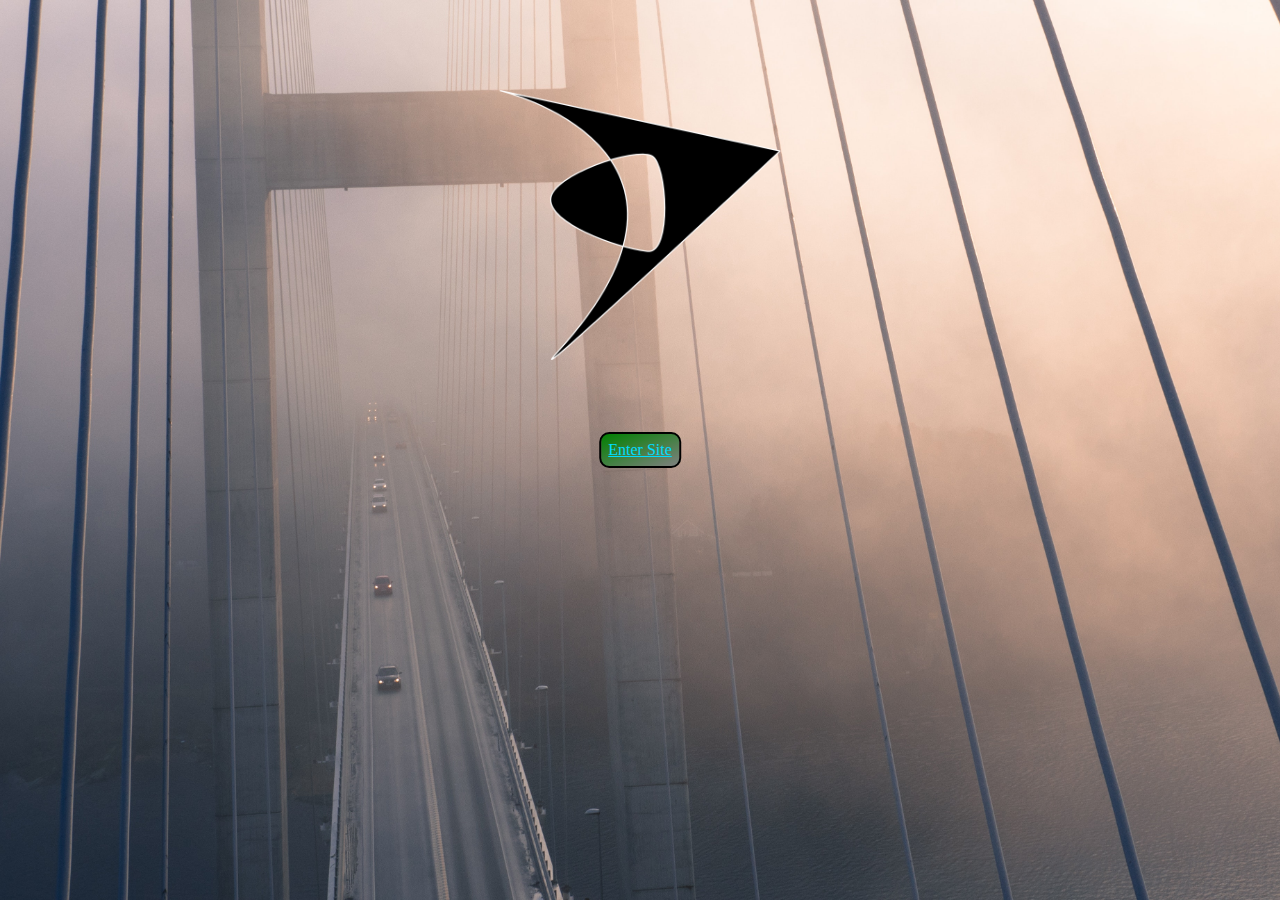
<file: front_end_challenge/index.html>
<html id="cover">
    <head>
    <link rel="stylesheet" href="styles.css">
    <img id= "logo" class="cover" src="./assets/logo.png" />
    </head>

    <body>
        <div id="container">
            <a href="home.html" id="loginButton">Enter Site</a>
        </div>
    </body>

</html>
</file>
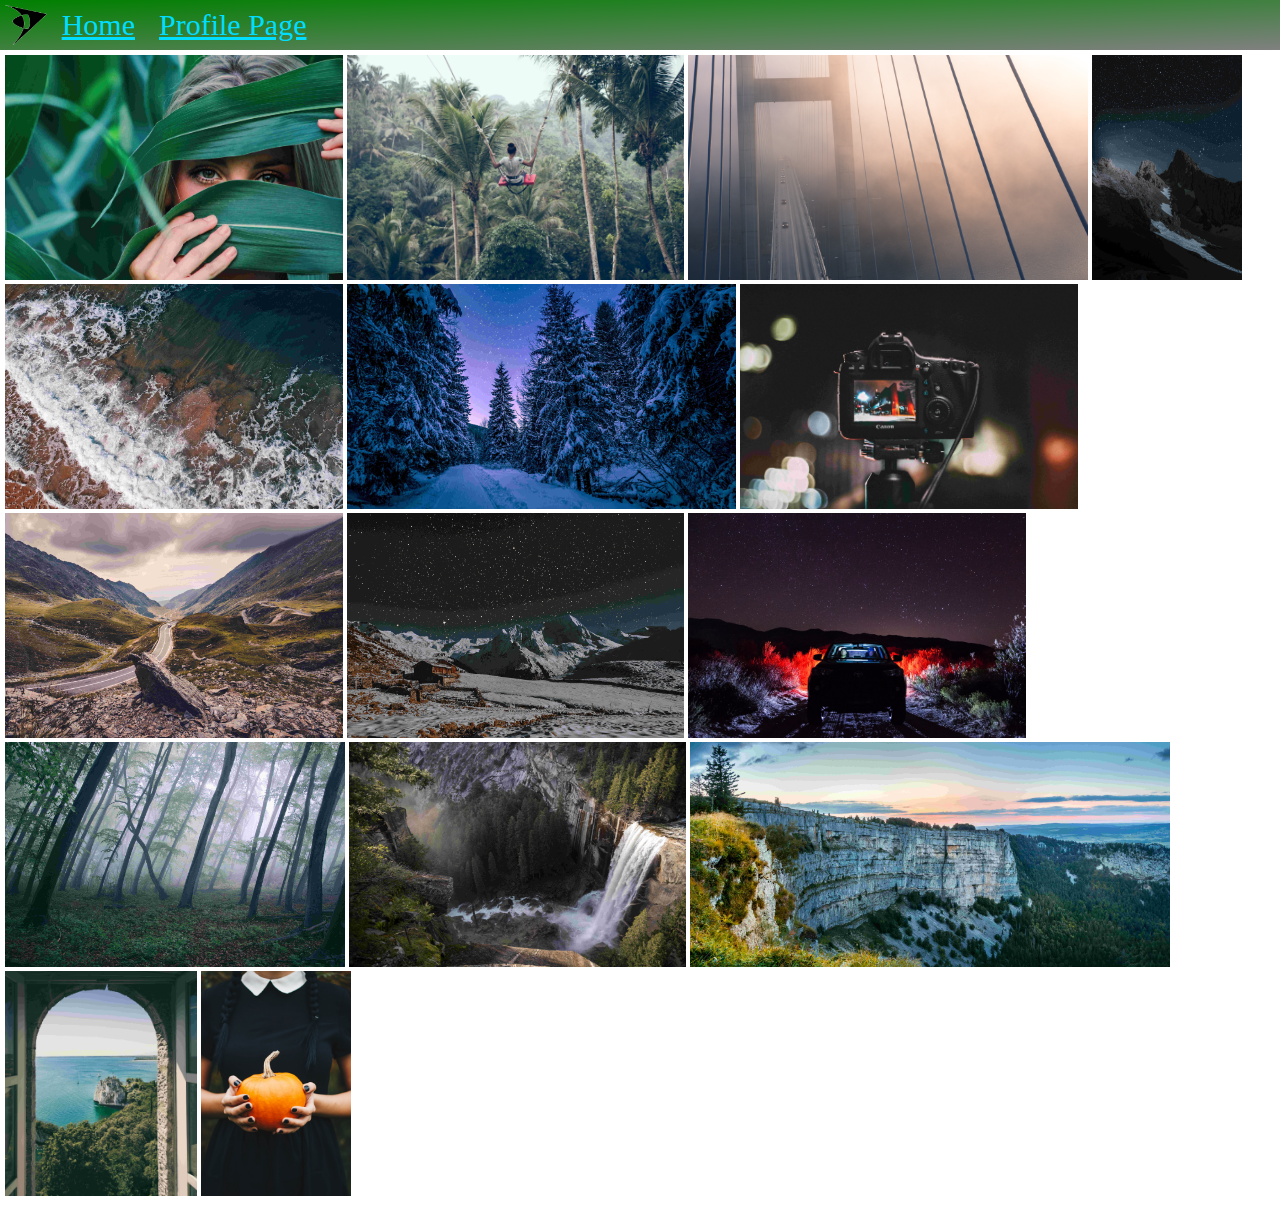
<file: front_end_challenge/home.html>
<html id="home">
    <head>
        <link rel="stylesheet" href="styles.css" />
        <nav id="navBar" onclick="showNav();">
            <img id="logo" src="./assets/logo.png" />

            <ul id="navItems">
                <li><a href="home.html">Home</a></li>
                <li><a href="profile.html">Profile Page</a></li>
            </ul>
        </nav>
    </head>
    <body>
        <div id="imageContainer" class ="">
            <img id="galleryPic" src="./assets/image1.jpg" />
            <img id="galleryPic" src="./assets/image2.jpg"/>
            <img id="galleryPic" src="./assets/image3.jpg"/>
            <img id="galleryPic" src="./assets/image4.jpg"/>
            <img id="galleryPic" src="./assets/image5.jpg"/>
            <img id="galleryPic" src="./assets/image6.jpg"/>
            <img id="galleryPic" src="./assets/image7.jpg"/>
            <img id="galleryPic" src="./assets/image8.jpg"/>
            <img id="galleryPic" src="./assets/image9.jpg"/>
            <img id="galleryPic" src="./assets/image10.jpg"/>
            <img id="galleryPic" src="./assets/image11.jpg"/>
            <img id="galleryPic" src="./assets/image12.jpg"/>
            <img id="galleryPic" src="./assets/image13.jpg"/>
            <img id="galleryPic" src="./assets/image14.jpg"/>
            <img id="galleryPic" src="./assets/image15.jpg"/>
        </div>
        <script>
            function showNav() {
                document.getElementById("navItems").classList.add("selected");
                console.log("show");
            }
            function hideNav() {
                document.getElementById("navItems").classList.remove("selected");
                console.log("hide");
            }
            document.body.addEventListener("click", hideNav, true);
        </script>
    </body>
</html>
</file>
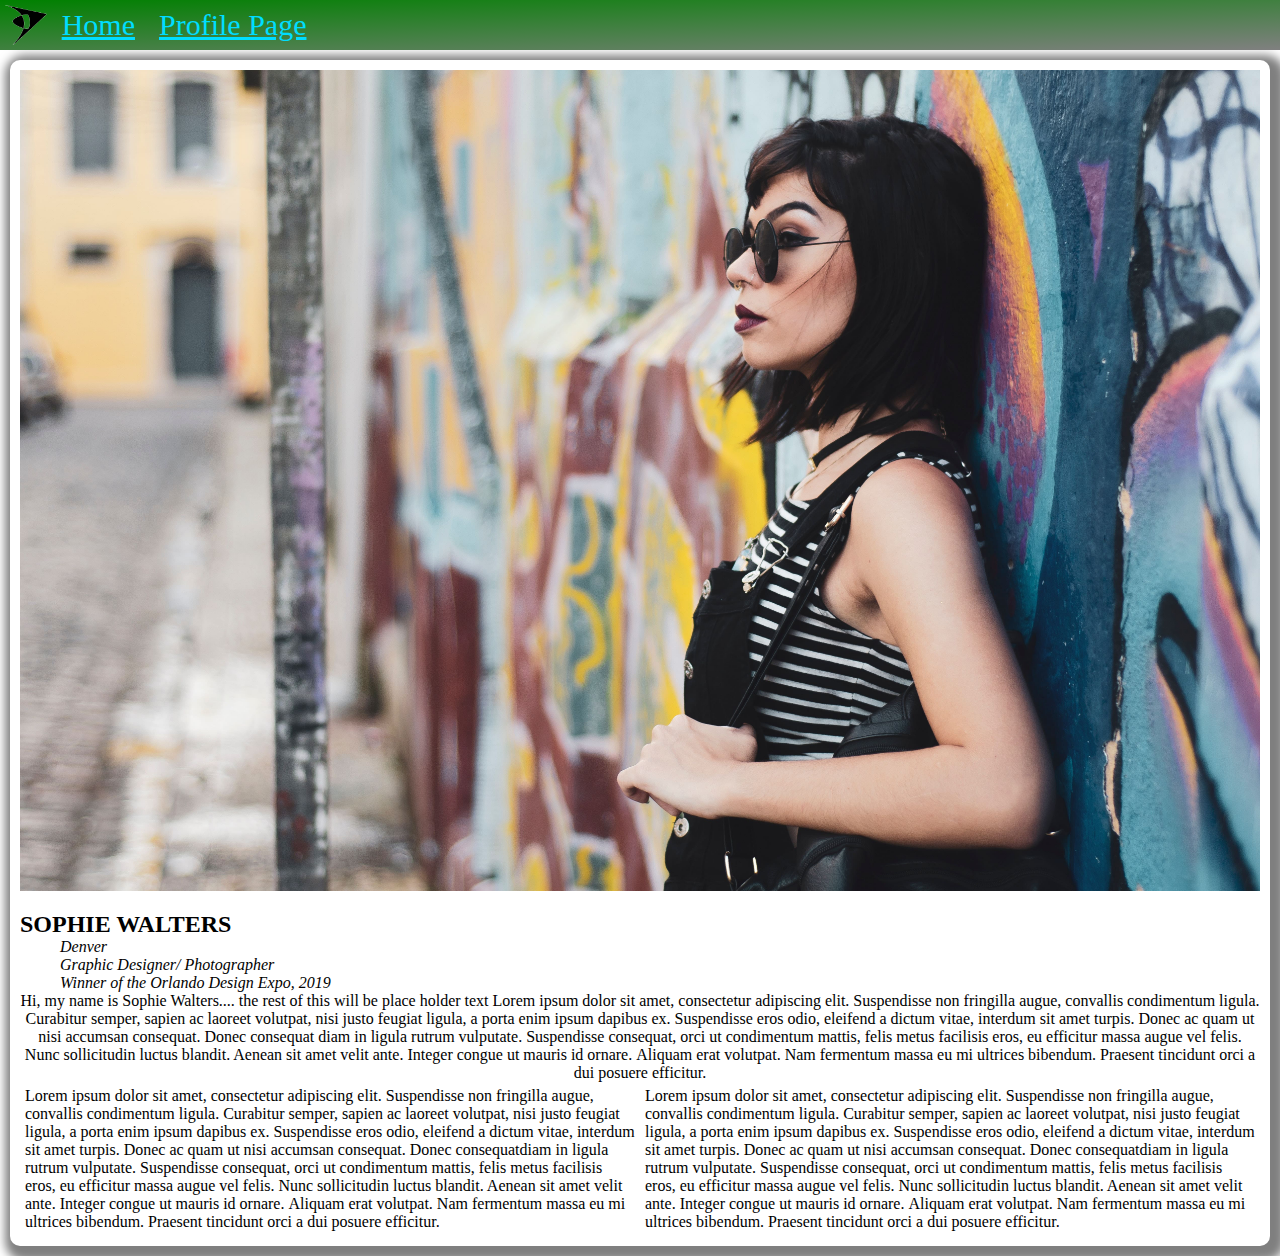
<file: front_end_challenge/profile.html>
<html>
    <head>
        <link rel="stylesheet" href="styles.css" />
        <nav id="navBar" onclick="showNav();">
            <img id="logo" src="./assets/logo.png" />
                <ul id="navItems">
                    <li><a href="home.html">Home</a></li>
                    <li><a href="profile.html">Profile Page</a></li>
                </ul>
        </nav>
    </head>
    <body>
        <div class="profile">
            <div>
                <img src="./assets/profile-picture.jpg" />
                <h2>Sophie Walters</h2>

                <ul>
                    <li>Denver</li>
                    <li>Graphic Designer/ Photographer</li>
                    <li>Winner of the Orlando Design Expo, 2019</li>
                </ul>
            </div>
            <div class="centered">
                <p>Hi, my name is Sophie Walters....</p>
                <p>the rest of this will be place holder text</p>
                <p>Lorem ipsum dolor sit amet, consectetur adipiscing elit. Suspendisse non fringilla augue, convallis condimentum ligula. </p>
                <p>Curabitur semper, sapien ac laoreet volutpat, nisi justo feugiat ligula, a porta enim ipsum dapibus ex. Suspendisse  </p>
                <p> eros odio, eleifend a dictum vitae, interdum sit amet turpis. Donec ac quam ut nisi accumsan consequat. Donec consequat</p>
                <p>diam in ligula rutrum vulputate. Suspendisse consequat, orci ut condimentum mattis, felis metus facilisis eros, eu efficitur </p>
                <p> massa augue vel felis. Nunc sollicitudin luctus blandit. Aenean sit amet velit ante. Integer congue ut mauris id ornare. </p>
                <p>Aliquam erat volutpat. Nam fermentum massa eu mi ultrices bibendum. Praesent tincidunt orci a dui posuere efficitur.</p>
            </div>
            <div class="columns">
                <div>
                    <p>Lorem ipsum dolor sit amet, consectetur adipiscing elit. Suspendisse non fringilla augue, convallis condimentum ligula. </p>
                    <p>Curabitur semper, sapien ac laoreet volutpat, nisi justo feugiat ligula, a porta enim ipsum dapibus ex. Suspendisse  </p>
                    <p> eros odio, eleifend a dictum vitae, interdum sit amet turpis. Donec ac quam ut nisi accumsan consequat. Donec consequat</p>
                    <p>diam in ligula rutrum vulputate. Suspendisse consequat, orci ut condimentum mattis, felis metus facilisis eros, eu efficitur </p>
                    <p> massa augue vel felis. Nunc sollicitudin luctus blandit. Aenean sit amet velit ante. Integer congue ut mauris id ornare. </p>
                    <p>Aliquam erat volutpat. Nam fermentum massa eu mi ultrices bibendum. Praesent tincidunt orci a dui posuere efficitur.</p>
                </div>
                <div>
                    <p>Lorem ipsum dolor sit amet, consectetur adipiscing elit. Suspendisse non fringilla augue, convallis condimentum ligula. </p>
                    <p>Curabitur semper, sapien ac laoreet volutpat, nisi justo feugiat ligula, a porta enim ipsum dapibus ex. Suspendisse  </p>
                    <p> eros odio, eleifend a dictum vitae, interdum sit amet turpis. Donec ac quam ut nisi accumsan consequat. Donec consequat</p>
                    <p>diam in ligula rutrum vulputate. Suspendisse consequat, orci ut condimentum mattis, felis metus facilisis eros, eu efficitur </p>
                    <p> massa augue vel felis. Nunc sollicitudin luctus blandit. Aenean sit amet velit ante. Integer congue ut mauris id ornare. </p>
                    <p>Aliquam erat volutpat. Nam fermentum massa eu mi ultrices bibendum. Praesent tincidunt orci a dui posuere efficitur.</p>
                </div>
            </div>
        </div>
        <script>
            function showNav() {
                document.getElementById("navItems").classList.add("selected");
                console.log("show");
            }
            function hideNav() {
                document.getElementById("navItems").classList.remove("selected");
                console.log("hide");
            }
            document.body.addEventListener("click", hideNav, true);
        </script>
    </body>
</html>
</file>
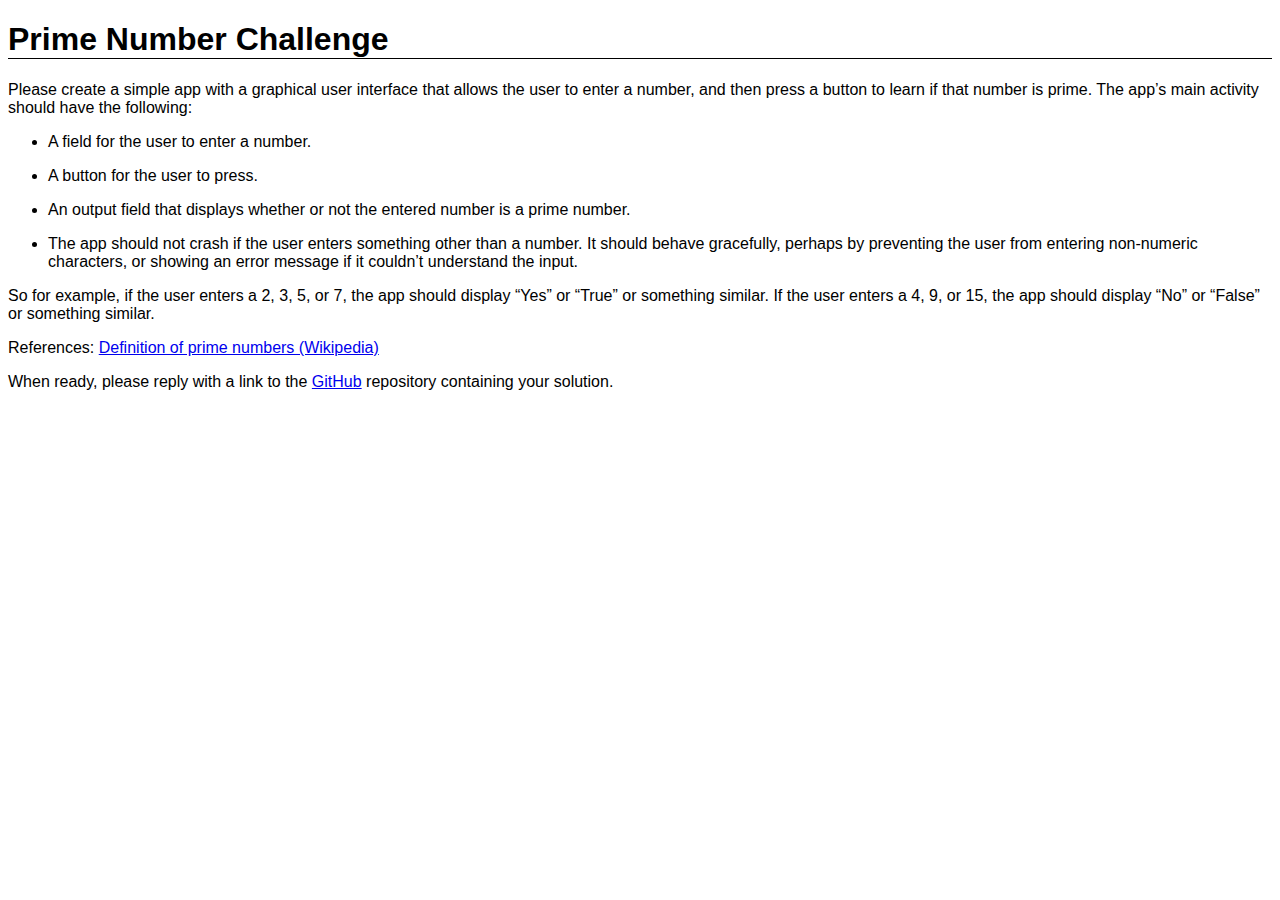
<file: prime_number_challenge/prime_number_challenge.html>
<!DOCTYPE html>
<html xmlns="http://www.w3.org/1999/xhtml" lang="" xml:lang="">
<head>
  <meta charset="utf-8" />
  <meta name="generator" content="pandoc" />
  <meta name="viewport" content="width=device-width, initial-scale=1.0, user-scalable=yes" />
  <title>prime_number_challenge</title>
  <style type="text/css">
      code{white-space: pre-wrap;}
      span.smallcaps{font-variant: small-caps;}
      span.underline{text-decoration: underline;}
      div.column{display: inline-block; vertical-align: top; width: 50%;}
  </style>
  <link rel="stylesheet" href="style.css" />
</head>
<body>
<h1 id="prime-number-challenge">Prime Number Challenge</h1><p>Please create a simple app with a graphical user interface that allows the user to enter a number, and then press a button to learn if that number is prime. The app’s main activity should have the following:</p><ul><li><p>A field for the user to enter a number.</p></li><li><p>A button for the user to press.</p></li><li><p>An output field that displays whether or not the entered number is a prime number.</p></li><li><p>The app should not crash if the user enters something other than a number. It should behave gracefully, perhaps by preventing the user from entering non-numeric characters, or showing an error message if it couldn’t understand the input.</p></li></ul><p>So for example, if the user enters a 2, 3, 5, or 7, the app should display “Yes” or “True” or something similar. If the user enters a 4, 9, or 15, the app should display “No” or “False” or something similar.</p><p>References: <a href="https://en.wikipedia.org/wiki/Prime_number">Definition of prime numbers (Wikipedia)</a></p><p>When ready, please reply with a link to the <a href="https://www.github.com">GitHub</a> repository containing your solution.</p>
</body>
</html>
</file>
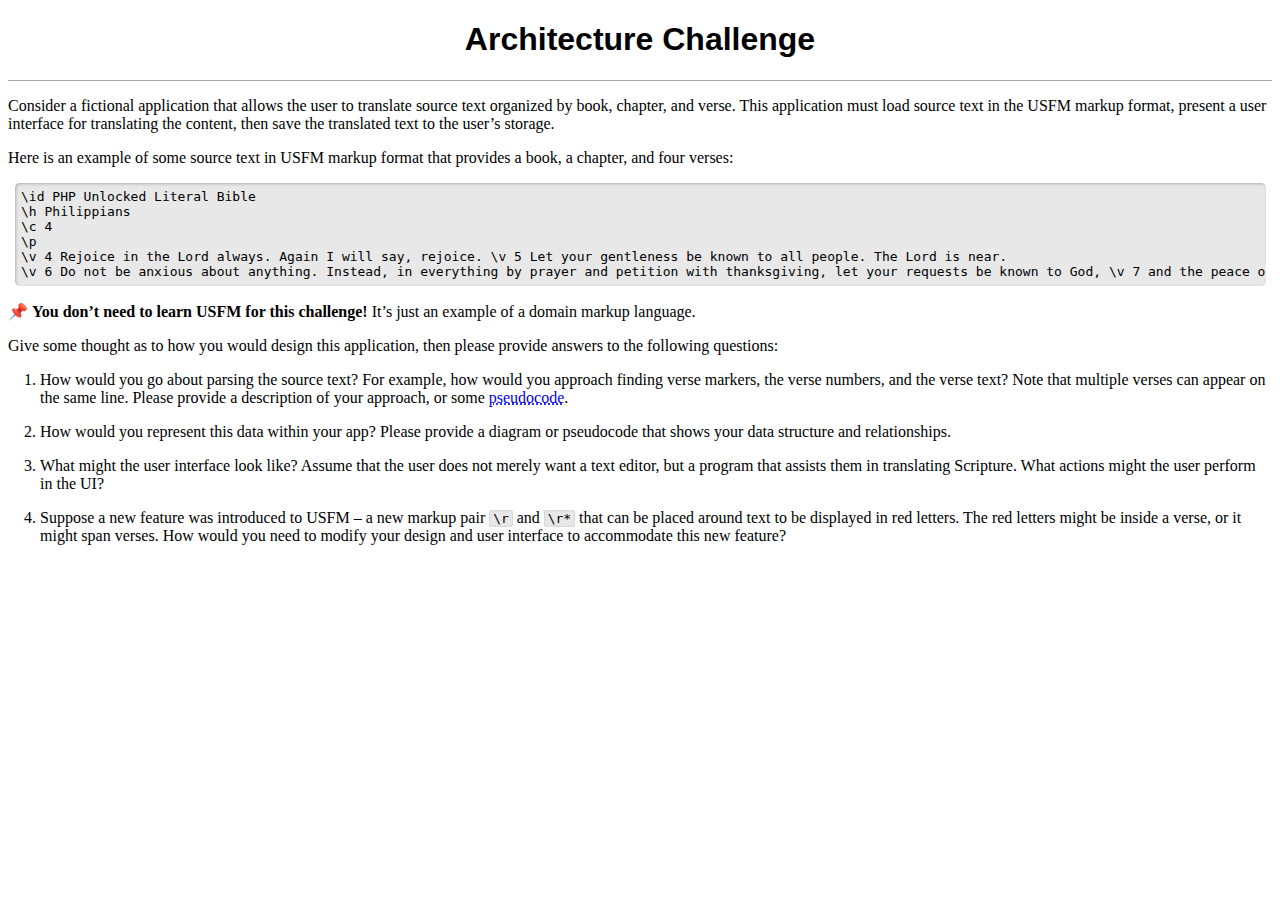
<file: usfm_architecture_challenge/architecture_challenge.html>
<!DOCTYPE html>
<html xmlns="http://www.w3.org/1999/xhtml" lang="" xml:lang="">
<head>
  <meta charset="utf-8" />
  <meta name="generator" content="pandoc" />
  <meta name="viewport" content="width=device-width, initial-scale=1.0, user-scalable=yes" />
  <title>Architecture Challenge</title>
  <style type="text/css">
      code{white-space: pre-wrap;}
      span.smallcaps{font-variant: small-caps;}
      span.underline{text-decoration: underline;}
      div.column{display: inline-block; vertical-align: top; width: 50%;}
  </style>
  <link rel="stylesheet" href="style.css" />
</head>
<body>
<header id="title-block-header">
<h1 class="title">Architecture Challenge</h1>
</header>
<p>Consider a fictional application that allows the user to translate source text organized by book, chapter, and verse. This application must load source text in the USFM markup format, present a user interface for translating the content, then save the translated text to the user’s storage.</p><p>Here is an example of some source text in USFM markup format that provides a book, a chapter, and four verses:</p><pre class="usfm"><code>\id PHP Unlocked Literal Bible
\h Philippians
\c 4
\p
\v 4 Rejoice in the Lord always. Again I will say, rejoice. \v 5 Let your gentleness be known to all people. The Lord is near.
\v 6 Do not be anxious about anything. Instead, in everything by prayer and petition with thanksgiving, let your requests be known to God, \v 7 and the peace of God, which surpasses all understanding, will guard your hearts and your thoughts in Christ Jesus.</code></pre><p>📌 <strong>You don’t need to learn USFM for this challenge!</strong> It’s just an example of a domain markup language.</p><p>Give some thought as to how you would design this application, then please provide answers to the following questions:</p><ol type="1"><li><p>How would you go about parsing the source text? For example, how would you approach finding verse markers, the verse numbers, and the verse text? Note that multiple verses can appear on the same line. Please provide a description of your approach, or some <a href="https://en.wikipedia.org/wiki/Pseudocode">pseudocode</a>.</p></li><li><p>How would you represent this data within your app? Please provide a diagram or pseudocode that shows your data structure and relationships.</p></li><li><p>What might the user interface look like? Assume that the user does not merely want a text editor, but a program that assists them in translating Scripture. What actions might the user perform in the UI?</p></li><li><p>Suppose a new feature was introduced to USFM – a new markup pair <code>\r</code> and <code>\r*</code> that can be placed around text to be displayed in red letters. The red letters might be inside a verse, or it might span verses. How would you need to modify your design and user interface to accommodate this new feature?</p></li></ol>
</body>
</html>
</file>
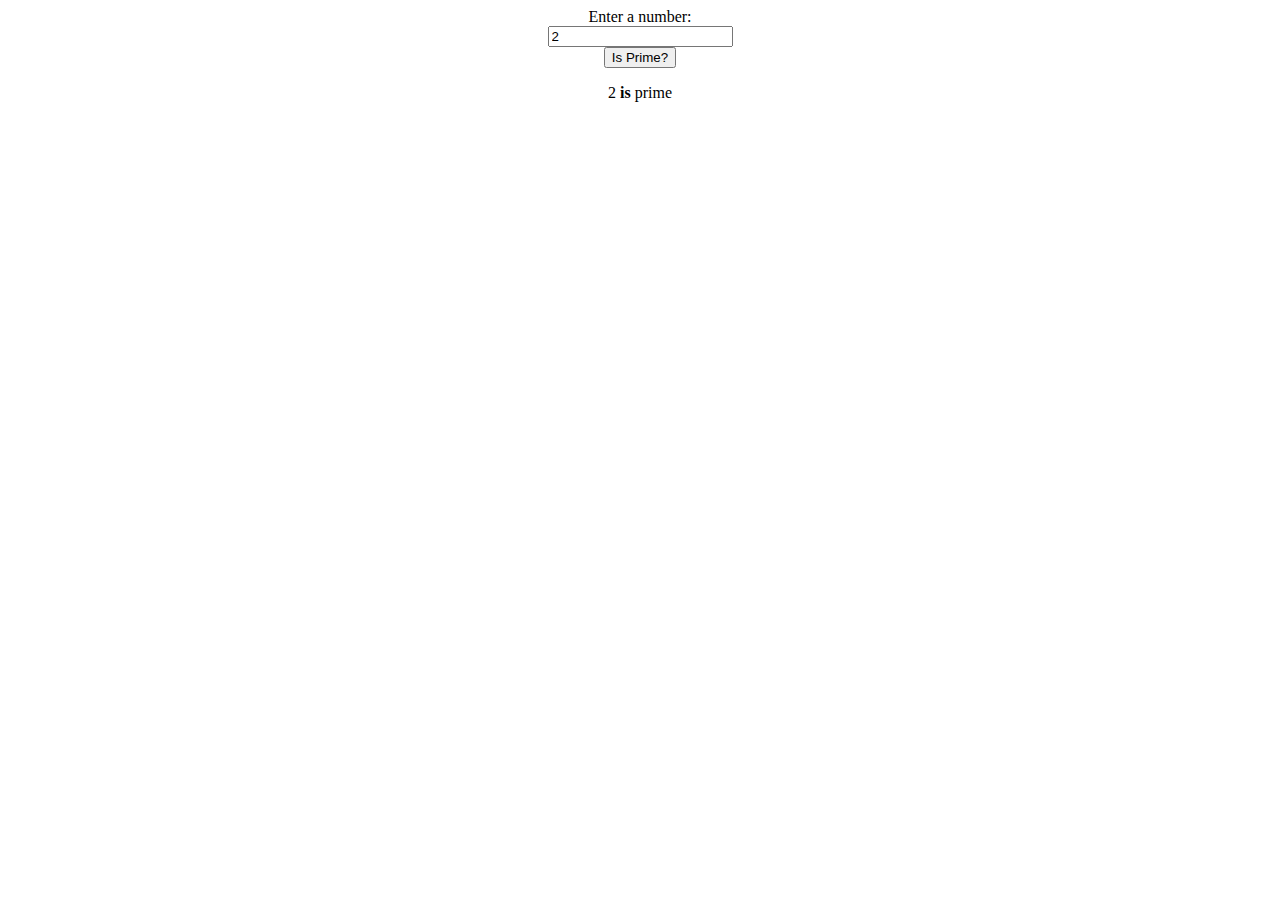
<file: prime_number_challenge/sol/main.html>
<!DOCTYPE html>

<html>
<head>
    <title>Find a Prime</title>
    <link rel="stylesheet" href="style.css">
    <script src="prime.js"></script>
    <script>
        const params = new URLSearchParams(window.location.search);
        let x = params.get("number");

        if (x == null || isNaN(x) || x == "") {
            // Set default
            x = "2";
        } else if (parseInt(x).toString() != x) {
            // convert exponential formats
            x = Math.floor(parseFloat(x)).toString();
            if (parseInt(x).toString() != x) {
                // number too large to convert TODO handle this error with communication
                x = "2";
            }
        }
    </script>
</head>
<body>
    <form>
        <label for="number">Enter a number:</label><br>
        <input type="number" id="number" name="number"><br>
        <input type="submit" value="Is Prime?">
    </form>

    <p id="output"></p>

    <script>
        document.getElementById("number").value = x;
        let p = document.getElementById("output");
        if (isPrime(parseInt(x))) {
            p.innerHTML = x + " <b>is</b> prime";
        } else {
            p.innerHTML = x + " <b>is not</b> prime";
        }
    </script>
</html>
</file>
<file: front_end_challenge/styles.css>
body {
    margin: 0px;
}

/* Landing page */
#cover {
    background-image: url("assets/image3.jpg");
    background-size: cover;
}
#logo.cover {
    position: absolute;
    top: 10%;
    left: 50%;
    transform: translate(-50%, 0px);
    height: 30%;
}
#loginButton {
    display: block;
    position: absolute;
    top: 50%;
    left: 50%;
    transform: translate(-50%, -50%);

    border-radius: 10px;
    border: 2px solid black;
    padding: 7px;
    background-image: linear-gradient(to bottom right, green, grey);
    color: #00ddff;
}


/* Home page */
nav {
    height: fit-content;
    width: 100%;
    background-image: linear-gradient(to bottom right, green, grey);
    position: relative;
}
nav * {
    box-sizing: border-box;
    padding: 5px;
    display: inline;
    margin: 0px;
    color: #00ddff;
    max-height: 100%;
}
nav #logo {
    height: 50px;
}
nav ul {
    position: absolute;
    top: 50%;
    transform: translate(0px, -50%);
    padding: 0px;
}
nav li {
    font-size: 30px;
}
nav a:hover {
    background-color: grey;
}
@media only screen and (max-width: 500px) {
    nav * {
        display: block;
    }
    nav ul {
        position: static;
        transform: translate(0px, 0px);
        display: none;
    }
    nav ul.selected {
        display: block;
    }
}

#imageContainer {
    margin: 5px;
}
#galleryPic {
    max-height: 25vh;
    max-width: 100%;
    display: inline-block;
}

.centered {
    text-align: center;
}


/* Profile page */
div.profile {
    margin: 10px;
    padding: 10px;
    box-shadow: 5px 5px 10px 10px rgba(0, 0, 0, 0.5);
    border-radius: 10px;
}
div.profile img {
    max-width: 100%;
    max-height: 100%;
}
div.profile h2 {
    text-transform: uppercase;
    margin-bottom: 0px;
}
div.profile ul {
    margin: 0px;
    list-style: none;
    font-style: italic;
}
div.profile p {
    margin: 0px;
    font-size: 1rem;
    display: inline;
}
.columns {
    font-size: 0px;
}
.columns div {
    display: inline-block;
    box-sizing: border-box;
    width: 50%;
    padding: 5px;
}
@media (max-width: 500px) {
    .columns div {
        width: 100%;
    }
}
</file>
<file: prime_number_challenge/style.css>
body {
    font-family: 'Nunito', sans-serif;
}

/* Title elements */

h1.title {
    font-size: 250%;
    text-align: center;
    margin-bottom: 0em;
}

p.subtitle {
    text-align: center;
    font-style: italic;
    margin-top: 0em;
}

/* Headings */

h1 {
    border-bottom: thin solid black;
}

/* Table of contents */

nav#TOC {
    float: right;
    max-width: 25%;
    background: white;
    padding-right: 1.5em;
    border-radius: 0.5em;
    border: thin solid black;
}

@media print {
    nav#TOC {
        display: none;
    }
}

/* Tables */

table {
    border-collapse: collapse;
}

th {
    padding: 0.2em;
    background: #dddddd;
    border: thin solid black;
    border-bottom: solid black;
}

td {
    padding: 0.2em;
    border: thin solid black;
}

/* Other */

code {
    padding: 0.25em;
    background: #eeeeee;
    border-radius: 0.5em;
}
</file>
<file: usfm_architecture_challenge/style.css>
/*
    Buttondown
    A Markdown/MultiMarkdown/Pandoc HTML output CSS stylesheet
    Author: Ryan Gray
    Date: 15 Feb 2011
    Revised: 21 Feb 2012
   
    General style is clean, with minimal re-definition of the defaults. It also 
    contains built-in print optimizations. 
    
    All elements that Pandoc and MultiMarkdown use should be listed here, even 
    if the style is empty so you can easily add styling to anything.
    
    There are some elements in here for HTML5 output of Pandoc, but I have not 
    gotten around to testing that yet.
*/

/* NOTES:

    Stuff tried and failed:
    
    It seems that specifying font-family:serif in Safari will always use 
    Times New Roman rather than the user's preferences setting.
    
    Making the font size different or a fixed value for print in case the screen 
    font size is making the print font too big: Making font-size different for 
    print than for screen causes horizontal lines to disappear in math when using 
    MathJax under Safari.
*/

/* ---- Front Matter ---- */

/* Pandoc header DIV. Contains .title, .author and .date. Comes before div#TOC. 
   Only appears if one of those three are in the document.
*/

div#header, header
    {
    /* Put border on bottom. Separates it from TOC or body that comes after it. */
    border-bottom: 1px solid #aaa;
    margin-bottom: 0.5em;
    }

.title, .subtitle /* Pandoc title header (h1.title) */
    {
    text-align: center;
    }
.subtitle
    {
    font-size: medium;
    font-style: italic;
    }

.author, .date /* Pandoc author(s) and date headers (h2.author and h3.date) */
    {
    text-align: center;
    }

/* Abstract: not in the default HTML template, but you can add it to your custom HTML template with:
     $if(abstract)$
     <div class="abstract">$abstract$</div>
     $endif$"
   I've added mine at the end of the <header></header> section.
   To use it, add an "abtract:" YAML variable to your document which will need to follow the 
   multi-line variable value rules, see the example: http://pandoc.org/MANUAL.html#extension-yaml_metadata_block
 */
.abstract 
    {
    text-align: justify;
    font-style: italic;
    margin-bottom: 0.5em;
    margin-left: 3em;
    margin-right: 3em;
    }

/* Pandoc table of contents DIV when using the --toc option.
   NOTE: this doesn't support Pandoc's --id-prefix option for #TOC and #header. 
   Could use div[id$='TOC'] and div[id$='header'], etc., as selectors.
*/

div#TOC, nav#TOC
    {
    /* Put border on bottom to separate it from body. */
    border-bottom: 1px solid #aaa;
    margin-bottom: 0.5em;
    }

@media print
    {
    div#TOC, nav#TOC
        {
        /* Don't display TOC in print */
        display: none;
        }
    }

/* ---- Headers and sections ---- */

h1, h2, h3, h4, h5, h6
    {
    font-family: "Helvetica Neue", Helvetica, "Liberation Sans", Calibri, Arial, sans-serif; /* Sans-serif headers */

    /* font-family: "Liberation Serif", "Georgia", "Times New Roman", serif; /* Serif headers */

    page-break-after: avoid; /* Firefox, Chrome, and Safari do not support the property value "avoid" */
    }

/* Pandoc with --section-divs option */

div div, section section /* Nested sections */
    {
    margin-left: 1.5em; /* This will increasingly indent nested header sections. 1.5 Keep it in line with bullet indent of parent section */
    }

p {}

blockquote
    { 
    font-style: italic;
    }

li /* All list items */
    {
    }

li > p /* Loosely spaced list item */
    {
    margin-top: 1em; /* For IE's lack of space above a <li> when the item is inside a <p> */
    }

ul /* Whole unordered list */
    {
    padding-left: 2em; /* So bullets aren't quite so indented but items still line up with numbered items at the same level. */
    }

ul li /* Unordered list item */
    {
    }

ol /* Whole ordered list */
    {
    padding-left: 2em; /* So numbers aren't indented quite as much from the paragraph level they are in as the default does to allow for really big numbers */
    }

ol li /* Ordered list item */
    {
    }

hr /* Simple line for normal rules */
    {
    border: none;
    height: 1pt;
    background: none;
    border-top: 1pt solid #333;
    }
    
/* ---- Some span elements --- */

sub /* Subscripts. Pandoc: H~2~O */
    {
    }

sup /* Superscripts. Pandoc: The 2^nd^ try. */
    {
    }
    
em /* Emphasis. Markdown: *emphasis* or _emphasis_ */
    {
    }
    
em > em /* Emphasis within emphasis: *This is all *emphasized* except that* */
    {
    font-style: normal;
    }

strong /* Markdown **strong** or __strong__ */
    {
    }

/* ---- Links (anchors) ---- */

a /* All links */
    {
    }

/* Underline links on screen, except in headers and TOC */

@media screen
{
    a   {
        text-decoration: underline dotted; /* Static is subtle */
        }

    #TOC a /*, h1>a, h2>a, h3>a, h4>a, h5>a, h6>a */
        {
        text-decoration: none;
        border-bottom: inherit;
        }
    a:hover
        {
        text-decoration: underline solid blue; / * Hover emphasizes */
        }
    /* Have linked images not show an outline unless hovered but reserve
       the space for the outline so it doesn't move around. */
    a img
        {
        text-decoration: none;
        border: 1px solid white;
        }
    a img:hover {
        text-decoration: none;
        border: 1px dotted blue;
        }
}

@media print
    {
    a   {
        /* In print, styled link text is useless, so un-style it. */
        text-decoration: none;
        color: inherit;
        }
        
    a[href^="http://"]:after, a[href^="https://"]:after
        {
        /* However, links that go somewhere else, might be useful to the reader,
           so for http and https links, print the URL after what was the link 
           text in parens.
        */
        content: " (" attr(href) ") ";
        font-size: 90%;
        }
    }

/* ---- Images ---- */

img
    {
    /* Let it be inline left/right where it wants to be, but verticality make 
       it in the middle to look nicer, but opinions differ, and if in a multi-line 
       paragraph, it might not be so great. 
    */
    vertical-align: middle;
    }

@media print
    {
    img
        {
        /* Fit in letter page of 8.5"x11" with 1" margins and 0.5" for caption */
        max-height: 8.5in;
        max-width:  6.5in;
        }
    }

div.figure, figure /* Pandoc figure-style image container */
    {
    /* Center the image and caption */
    margin-left:  auto;
    margin-right: auto;
    text-align: center;
    font-style: italic;
    font-size:   small;
    }

p.caption, figcaption /* Pandoc figure-style caption within figure container */
    {
    /* Inherits div.figure props by default */
    }

/* ---- Code blocks and spans ---- */

pre, code 
    {
    /* Preserve whitespace, but allow word wrapping */
    white-space: pre-wrap;
    word-wrap: break-word;
    }

/* Coloring */

/* This will be only for code spans */
code
    {
    background-color: #E8E8E8;
    }
    
/* This will be only for code blocks */
pre, pre > code
    {
    background-color: #E8E8E8;
    }

pre /* Code blocks */
    {
    /* Distinguish pre blocks from other text by more than the font with a background tint. */
    padding: 0.5em; /* Since we have a background color */
    border-radius: 5px; /* Softens it */
    /* Give it a some definition, and if printing doesn't print the background */
    border: 1px solid #aaa;
    /* Set it off left and right, seems to look a bit nicer when we have a background */
    margin-left:  0.5em;
    margin-right: 0.5em;
    }

@media screen
    {
    pre
        {
        /* Shadow on screen instead of border */
        border: none;
        box-shadow: inset 1px 1px 3px #b0b0b0;
        }

    pre, pre > code
        {
        /* On screen, use an auto scroll box for long lines in a code block */
        white-space: pre;
        word-wrap: normal;
        overflow: auto;
        }
    }

code /* All inline code spans (applies to pre>code as well) */
    {
    /* Pad a little from adjacent text */
    padding-left:  0.3em;
    padding-right: 0.3em;
    padding-top:    0.1em;
    padding-bottom: 0.1em;
    border-radius: 3px;
    }

@media screen
    {
    code
        {
        box-shadow: inset 0px 0px 2px #b0b0b0;
        }
    }

pre > code /* Code span in a code block */
    {
    /* Remove some styling on the span box */
    padding: 0;
    border: none;
    border-radius: none;
    background-color: inherit;
    box-shadow: none;
    }
    
code.url /* Pandoc simple URLs */
    {
    background-color: inherit; /* Un-color from previous rules */
    box-shadow: none;
    }
    
/* ---- Math ---- */

/* Things here can mess up the HTML math renderers though. */

span.math /* Display or inline math */
    {
    }
    
span.math.inline /* inline math only */
    {
    }
    
span.math.display /* Display math only */
    {
    }
    
span.LaTeX /* Pandoc --latexmathml math */
    {
    } 

eq /* Pandoc --gladtex math */
    {
    } 

/* ---- Tables ---- */

/*  A clean textbook-like style with horizontal lines above and below and under 
    the header. Rows highlight on hover to help scanning the table on screen.
*/

table
    {
    border-collapse: collapse;
    border-spacing: 0; /* IE 6 */

    border-top:    2pt solid black; /* The caption on top will not have a bottom-border */
    border-bottom: 2pt solid black;

    /* Center */
    margin-left:  auto;
    margin-right: auto;
    }
    
thead, th /* Entire table header */
    {
    /* Well, we add th here since IE doesn't seem to respond to thead. 
       This will work until we have multi-row headers.
    */
    border-bottom: 1pt solid black;
    background-color: #E8E8E8;
    }

tr.header /* Each header row */
    {
    } 

tbody /* Entire table  body */
    {
    }

/* Table body rows */

tr  {
    }

/* Odd and even rows */
tr.odd  {}
tr.even {}

tr.odd:hover, tr.even:hover /* Use .odd and .even classes to avoid styling rows in other tables */
    {
    background-color: #E0E0E0;
    }
    
td, th /* Table cells and table header cells */
    { 
    vertical-align: top; /* Word */
    vertical-align: baseline; /* Others */
    padding-left:   0.5em;
    padding-right:  0.5em;
    padding-top:    0.2em;
    padding-bottom: 0.2em;
    }
    
/* Removes padding on left and right of table for a tight look. Good if thead has no background color*/
/*
tr td:last-child, tr th:last-child
    {
    padding-right: 0;
    }
tr td:first-child, tr th:first-child 
    {
    padding-left: 0;
    }
*/

th /* Table header cells */
    {
    font-weight: bold; 
    }

tfoot /* Table footer (what appears here if caption is on top?) */
    {
    }

caption /* This is for a table caption tag, not the p.caption Pandoc uses in a div.figure */
    {
    caption-side: top;
    border: none;
    font-size:  0.9em;
    font-style: italic;
    text-align: center;
    margin-top:  0.5em;
    margin-bottom:  0.3em;
    padding-bottom: 0.2em;
    }

/* ---- Definition lists ---- */

dl /* The whole list */
    {
    border-top:  2pt solid #888;
    padding-top: 0.5em;
    border-bottom: 2pt solid #888;
    }

dt /* Definition term */
    {
    font-weight: bold;
    }

dd+dt /* 2nd or greater term in the list */
    {
    border-top:  1pt solid #888;
    padding-top: 0.5em;
    }
    
dd /* A definition */
    {
    margin-bottom: 0.5em;
    }

dd+dd /* 2nd or greater definition of a term */
    {
    border-top: 1px solid #888; /* To separate multiple definitions */
    }
    
/* ---- Footnotes ---- */

a.footnote, a.footnoteRef { /* Pandoc, MultiMarkdown footnote links */
    font-size: small; 
    vertical-align: text-top;
}

a[href^="#fnref"], a.reversefootnote /* Pandoc, MultiMarkdown, ?? footnote back links */
    {
    }

@media print
    {
    a[href^="#fnref"], a.reversefootnote /* Pandoc, MultiMarkdown */
        {
        /* Don't display these at all in print since the arrow is only something to click on */
        display: none;
        }
    }
    
.footnotes /* Pandoc footnotes div or section at end of the document */
    {
    }
    
.footnotes>ol>li[id^="fn"] /* A footnote item within that section */
    {
    }

/* Fancy rule for footnotes section (from http://css-tricks.com/examples/hrs/) */

.footnotes > hr
    {
    margin-top: 2em;
    padding: 0;
    border: none;
    border-top: double;
    border-color: #303030;
    border-width: 3pt;
    color: black;
    text-align: center;
    }

/* The NOTES text banner is not working well on IE, so disabled it, leaving just the fancy HR */
/*
.footnotes > hr:after
    {
    content: "NOTES";
    display: inline-block;
    position: relative; 
    top: -0.8em;  
    font-size: 0.8em;
    padding: 0 0.5em;
    background: white;
    }
*/

/* Convenience classes for DIVs or other things inserted into the Markdown */

/* You can class stuff as "noprint" to not print. 
   Useful since you can't set this media conditional inside an HTML element's 
   style attribute (I think).
*/

@media screen
    {
    .noscreen /* Don't display on screen (something for print only) */
        {
        display: none;
        }
    }
    
@media print
    {
    .noprint /* Don't display in print (something for screen only) */
        {
        display:none;
        }
    }

.block-center
    {
    margin-left: auto;
    margin-right: auto;
    display: table;
    }
.text-center
    {
    text-align: center;
    }

.block-right
    {
    margin-left: auto;
    margin-right: 0;
    display: table;
    }
.text-right
    {
    text-align: right;
    }

.block-left
    {
    margin-left: 0;
    margin-right: auto;
    display: table;
    }
.text-left
    {
    text-align: left;
    }

/* Image tweaking classes */

@media screen
{
img.shadow /* drop shadow */
    {
    box-shadow: 3px 3px 5px #b0b0b0;
    }
}
@media print
{
img.shadow
    {
    box-shadow: 3px 3px 0px #b0b0b0;
    }
}

img.pad /* padding around all edges */
    {
    padding: 10px;
    }

img.rounded /* Rounded corners */
    {
    border-radius: 10px;
    }

img.border /* Box around with no border */
    {
    border: 1pt solid #c0c0c0;
    }

img.well
    {
    box-shadow: 0px 0px 5px #b0b0b0 inset;
    }
    

img.right /* float right */
    {
    float: right;
    clear: right;
    margin-left: 10px;
    margin-top: 10px;
    margin-bottom: 10px;
    }

img.left /* float left */
    {
    float: left;
    clear: left;
    margin-right: 10px;
    margin-top: 10px;
    margin-bottom: 10px;
    }

div.figure img, figure img /* Put back these props for figure images since we can't exclude them easily in the prior rules */
    {
    float: none; /* Don't allow fig img to float */
    clear: both;
    }
    
img.top
    {
    vertical-align: top;
    }
    
img.bottom
    {
    vertical-align: bottom;
    }

img.middle
    {
    vertical-align: middle;
    }

img.baseline
    {
    vertical-align: baseline;
    }

img.margin /* Give inline image some space on the sides */
    {
    margin-left: 10px;
    margin-right: 10px;
    }

/* Keep images from getting too large */

img.max100
    {
    max-width: 100%;
    }
    
img.max95 /* Sometimes 95% works better */
    {
    max-width: 95%;
    }
    
img.max50
    {
    max-width: 50%;
    }
    
img.max45 /* Sometimes 45% lets you get two side by side better */
    {
    max-width: 45%;
    }
</file>
<file: prime_number_challenge/sol/style.css>
body {
    text-align: center;
}
</file>
